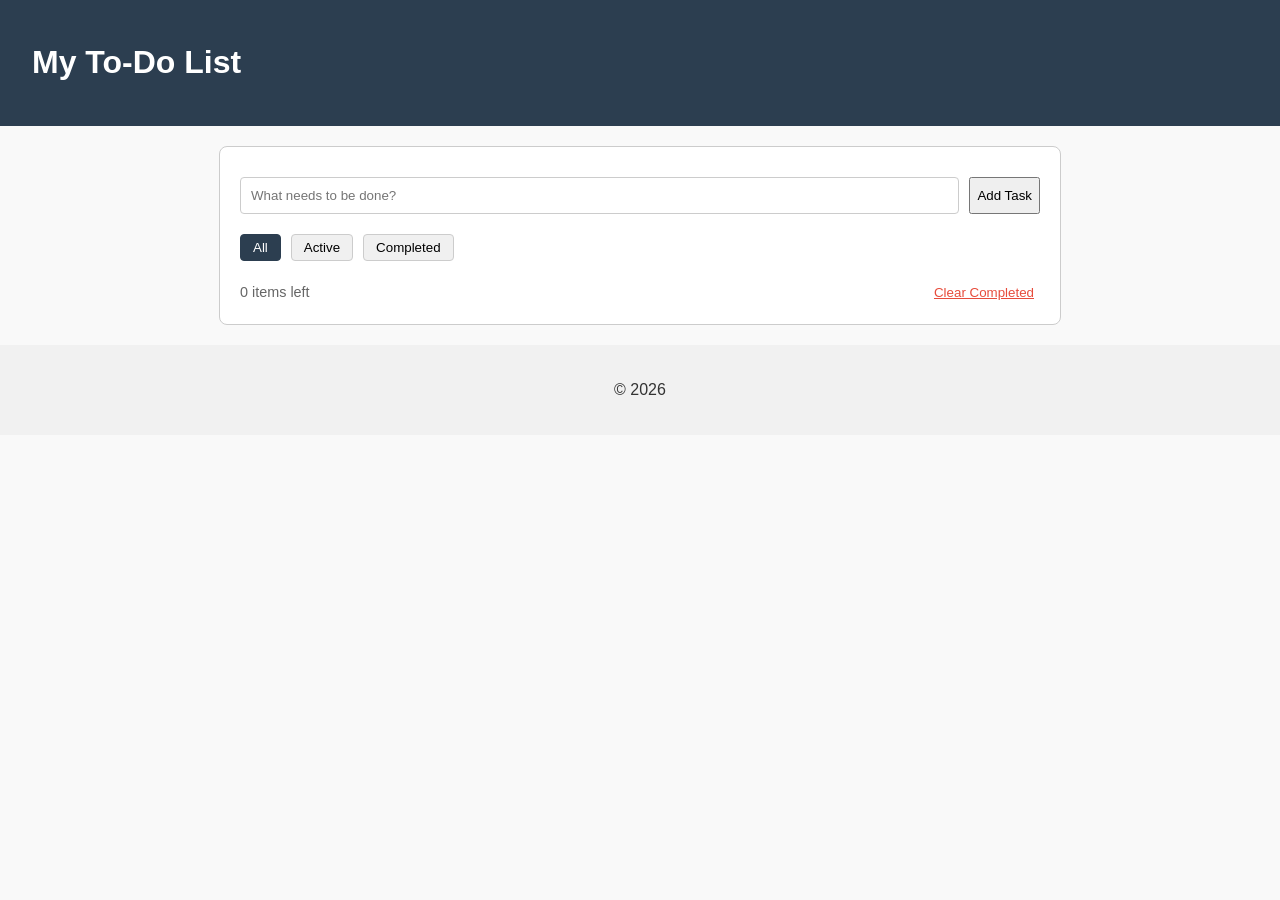
<file: index.html>
<!DOCTYPE html>
<html lang="en">
<head>
    <meta charset="UTF-8">
    <meta name="viewport" content="width=device-width, initial-scale=1.0">
    <title>To-Do List | Week 7</title>
    <link rel="stylesheet" href="style.css">
</head>
<body>
    <header id="main-header">
        <h1>My To-Do List</h1>
    </header>

    <main class="container">
        <section class="todo-section">
            <form id="todo-form">
                <input type="text" id="todo-input" placeholder="What needs to be done?" required>
                <button type="submit">Add Task</button>
            </form>

            <div class="filters">
                <button class="filter active" data-filter="all">All</button>
                <button class="filter" data-filter="active">Active</button>
                <button class="filter" data-filter="completed">Completed</button>
            </div>

            <ul id="todo-list">
                <!-- Tasks are rendered here dynamically -->
            </ul>

            <div class="stats">
                <span id="items-left">0 items left</span>
                <button id="clear-completed">Clear Completed</button>
            </div>
        </section>
    </main>

    <footer>
        <p>&copy; 2026</p>
    </footer>

    <script type="module" src="app.js"></script>
</body>
</html>
</file>
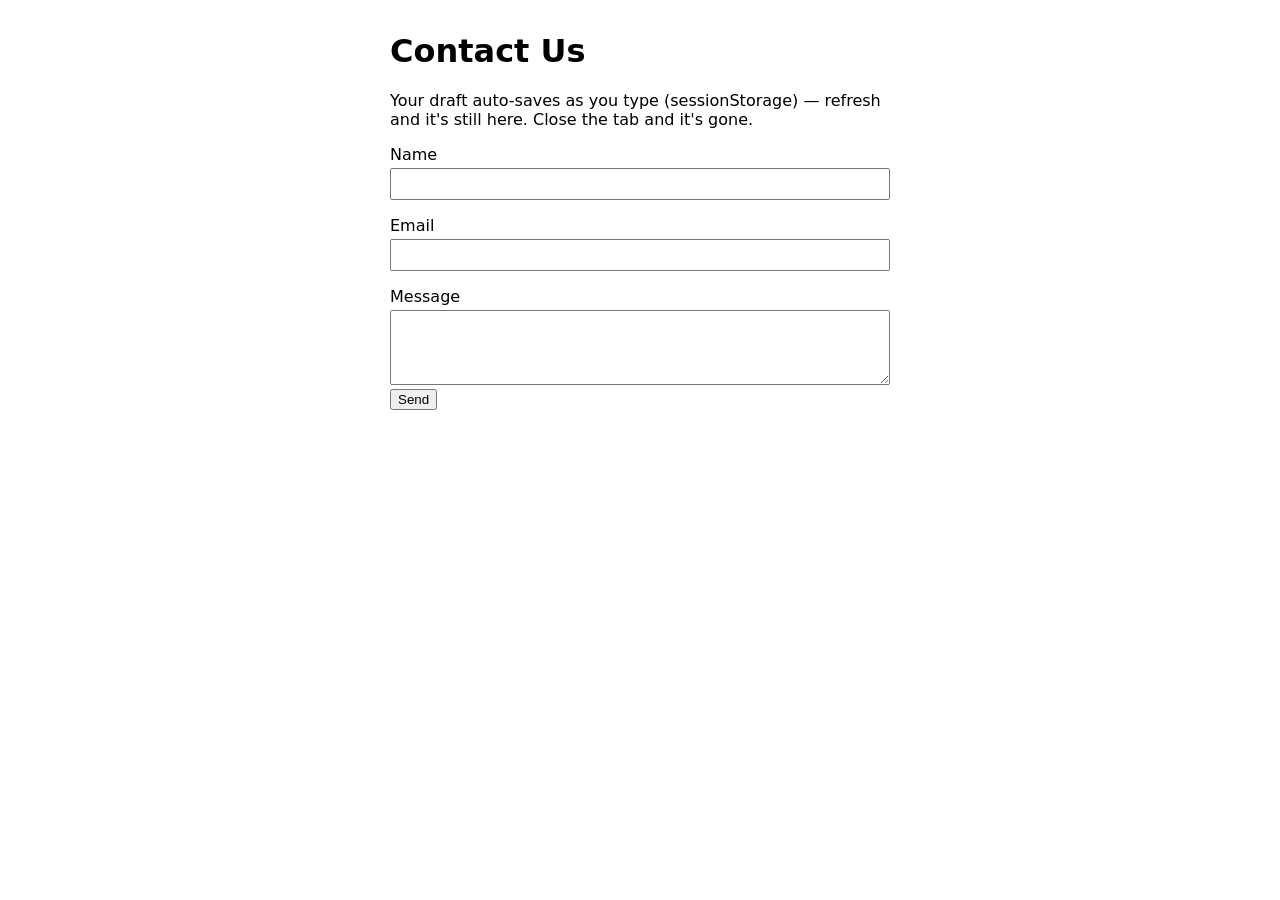
<file: contact-form.html>
<!DOCTYPE html>
<html lang="en">
<head>
<meta charset="UTF-8">
<title>Auto-Save Form — Lesson 13.3</title>
<style>
  body { font-family: system-ui, sans-serif; max-width: 500px; margin: 2rem auto; padding: 0 1rem; }
  label { display: block; margin-top: 1rem; }
  input, textarea { width: 100%; padding: 0.4rem; margin-top: 0.25rem; box-sizing: border-box; }
</style>
</head>
<body>
  <h1>Contact Us</h1>
  <p>Your draft auto-saves as you type (sessionStorage) — refresh and it's still here. Close the tab and it's gone.</p>
  <form id="contact-form">
    <label>Name <input type="text" name="name"></label>
    <label>Email <input type="email" name="email"></label>
    <label>Message <textarea name="message" rows="4"></textarea></label>
    <button type="submit">Send</button>
  </form>

  <script>
    const form = document.getElementById("contact-form");
    const inputs = form.querySelectorAll("input, textarea");

    inputs.forEach((input) => {
      // Restore any draft saved earlier this session
      const saved = sessionStorage.getItem(`form_${input.name}`);
      if (saved) input.value = saved;

      // Save on every keystroke
      input.addEventListener("input", () => {
        sessionStorage.setItem(`form_${input.name}`, input.value);
      });
    });

    form.addEventListener("submit", (e) => {
      e.preventDefault();
      inputs.forEach((input) => sessionStorage.removeItem(`form_${input.name}`));
      form.reset();
      alert("Sent! (demo only — no backend) Draft cleared from sessionStorage.");
    });
  </script>
</body>
</html>
</file>
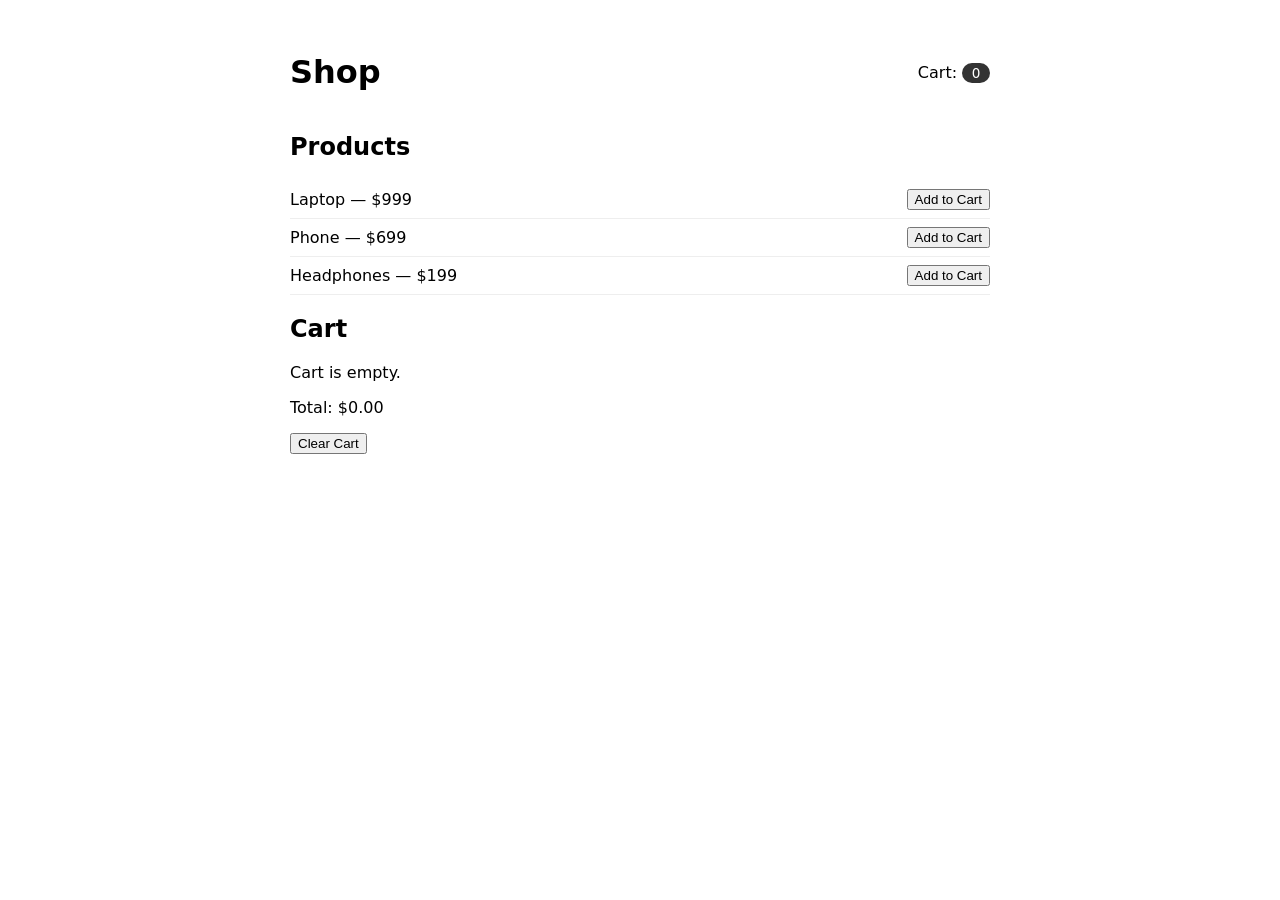
<file: shopping-cart.html>
<!DOCTYPE html>
<html lang="en">
<head>
<meta charset="UTF-8">
<title>Shopping Cart — Lesson 13.4</title>
<style>
  body { font-family: system-ui, sans-serif; max-width: 700px; margin: 2rem auto; padding: 0 1rem; }
  header { display: flex; justify-content: space-between; align-items: center; }
  .product, .cart-item { display: flex; justify-content: space-between; align-items: center; padding: 0.5rem 0; border-bottom: 1px solid #eee; }
  button { cursor: pointer; }
  #cart-count { background: #333; color: #fff; border-radius: 999px; padding: 0.1rem 0.6rem; font-size: 0.85rem; }
  input[type="number"] { width: 3rem; }
</style>
</head>
<body>
  <header>
    <h1>Shop</h1>
    <div>Cart: <span id="cart-count">0</span></div>
  </header>

  <section>
    <h2>Products</h2>
    <div id="product-list"></div>
  </section>

  <section>
    <h2>Cart</h2>
    <div id="cart-list"></div>
    <p>Total: $<span id="cart-total">0.00</span></p>
    <button id="clear-cart">Clear Cart</button>
  </section>

  <script>
    // Centralized state (Task 13.4 pattern)
    const STORAGE_KEY = "shopping_cart_state";

    const state = {
      products: [
        { id: 1, name: "Laptop", price: 999 },
        { id: 2, name: "Phone", price: 699 },
        { id: 3, name: "Headphones", price: 199 },
      ],
      cart: loadCart(), // { productId, quantity }[]
    };

    function loadCart() {
      const saved = localStorage.getItem(STORAGE_KEY);
      return saved ? JSON.parse(saved) : [];
    }

    function saveCart() {
      localStorage.setItem(STORAGE_KEY, JSON.stringify(state.cart));
    }

    function addToCart(productId) {
      const existing = state.cart.find((item) => item.productId === productId);
      if (existing) {
        existing.quantity++;
      } else {
        state.cart.push({ productId, quantity: 1 });
      }
      saveCart();
      render();
    }

    function updateQuantity(productId, quantity) {
      quantity = Number(quantity);
      if (quantity <= 0) {
        removeFromCart(productId);
        return;
      }
      const item = state.cart.find((item) => item.productId === productId);
      if (item) item.quantity = quantity;
      saveCart();
      render();
    }

    function removeFromCart(productId) {
      state.cart = state.cart.filter((item) => item.productId !== productId);
      saveCart();
      render();
    }

    function clearCart() {
      state.cart = [];
      saveCart();
      render();
    }

    function getCartTotal() {
      return state.cart.reduce((total, item) => {
        const product = state.products.find((p) => p.id === item.productId);
        return total + product.price * item.quantity;
      }, 0);
    }

    function getCartCount() {
      return state.cart.reduce((count, item) => count + item.quantity, 0);
    }

    function render() {
      const productList = document.getElementById("product-list");
      productList.innerHTML = "";
      state.products.forEach((product) => {
        const div = document.createElement("div");
        div.className = "product";
        div.innerHTML = `
          <span>${product.name} — $${product.price}</span>
          <button data-id="${product.id}" class="add-btn">Add to Cart</button>
        `;
        productList.appendChild(div);
      });

      const cartList = document.getElementById("cart-list");
      cartList.innerHTML = state.cart.length === 0 ? "<p>Cart is empty.</p>" : "";
      state.cart.forEach((item) => {
        const product = state.products.find((p) => p.id === item.productId);
        const div = document.createElement("div");
        div.className = "cart-item";
        div.innerHTML = `
          <span>${product.name}</span>
          <input type="number" min="0" value="${item.quantity}" data-id="${item.productId}" class="qty-input">
          <button data-id="${item.productId}" class="remove-btn">Remove</button>
        `;
        cartList.appendChild(div);
      });

      document.getElementById("cart-total").textContent = getCartTotal().toFixed(2);
      document.getElementById("cart-count").textContent = getCartCount();
    }

    document.getElementById("product-list").addEventListener("click", (e) => {
      if (e.target.classList.contains("add-btn")) addToCart(Number(e.target.dataset.id));
    });

    document.getElementById("cart-list").addEventListener("click", (e) => {
      if (e.target.classList.contains("remove-btn")) removeFromCart(Number(e.target.dataset.id));
    });

    document.getElementById("cart-list").addEventListener("change", (e) => {
      if (e.target.classList.contains("qty-input")) updateQuantity(Number(e.target.dataset.id), e.target.value);
    });

    document.getElementById("clear-cart").addEventListener("click", clearCart);

    render();
  </script>
</body>
</html>
</file>
<file: style.css>
body {
    font-family: Arial, sans-serif;
    line-height: 1.6;
    margin: 0;
    padding: 0;
    color: #333;
    background-color: #f9f9f9;
}

#main-header {
    background-color: #2c3e50;
    color: #ffffff;
    padding: 1rem 2rem;
}

.container {
    max-width: 800px;
    margin: 20px auto;
    padding: 20px;
    background: #ffffff;
    border: 1px solid #ccc;
    border-radius: 8px;
}

.todo-section {
    padding-top: 10px;
}

#todo-form {
    display: flex;
    gap: 10px;
    margin-bottom: 20px;
}

#todo-input {
    flex: 1;
    padding: 10px;
    border: 1px solid #ccc;
    border-radius: 4px;
}

.filters {
    display: flex;
    gap: 10px;
    margin-bottom: 15px;
}

.filter {
    padding: 5px 12px;
    border: 1px solid #ccc;
    background: #f0f0f0;
    cursor: pointer;
    border-radius: 4px;
}

.filter.active {
    background: #2c3e50;
    color: white;
    border-color: #2c3e50;
}

#todo-list {
    list-style: none;
    padding: 0;
    margin: 0 0 20px 0;
}

.todo-item {
    display: flex;
    align-items: center;
    justify-content: space-between;
    padding: 10px;
    border-bottom: 1px solid #eee;
}

.todo-item.completed .todo-text {
    text-decoration: line-through;
    color: #888;
}

.todo-text {
    flex: 1;
    cursor: pointer;
    margin-left: 10px;
}

.edit-input {
    flex: 1;
    padding: 6px;
    margin-left: 10px;
    font-size: 1rem;
}

.delete-btn {
    background: #e74c3c;
    color: white;
    border: none;
    padding: 4px 8px;
    cursor: pointer;
    border-radius: 4px;
    opacity: 0;
    transition: opacity 0.2s ease;
}

.todo-item:hover .delete-btn {
    opacity: 1;
}

.stats {
    display: flex;
    justify-content: space-between;
    align-items: center;
    font-size: 0.9rem;
    color: #666;
}

#clear-completed {
    background: none;
    border: none;
    color: #e74c3c;
    cursor: pointer;
    text-decoration: underline;
}

footer {
    text-align: center;
    padding: 1rem;
    margin-top: 20px;
    background-color: #f1f1f1;
}
</file>
